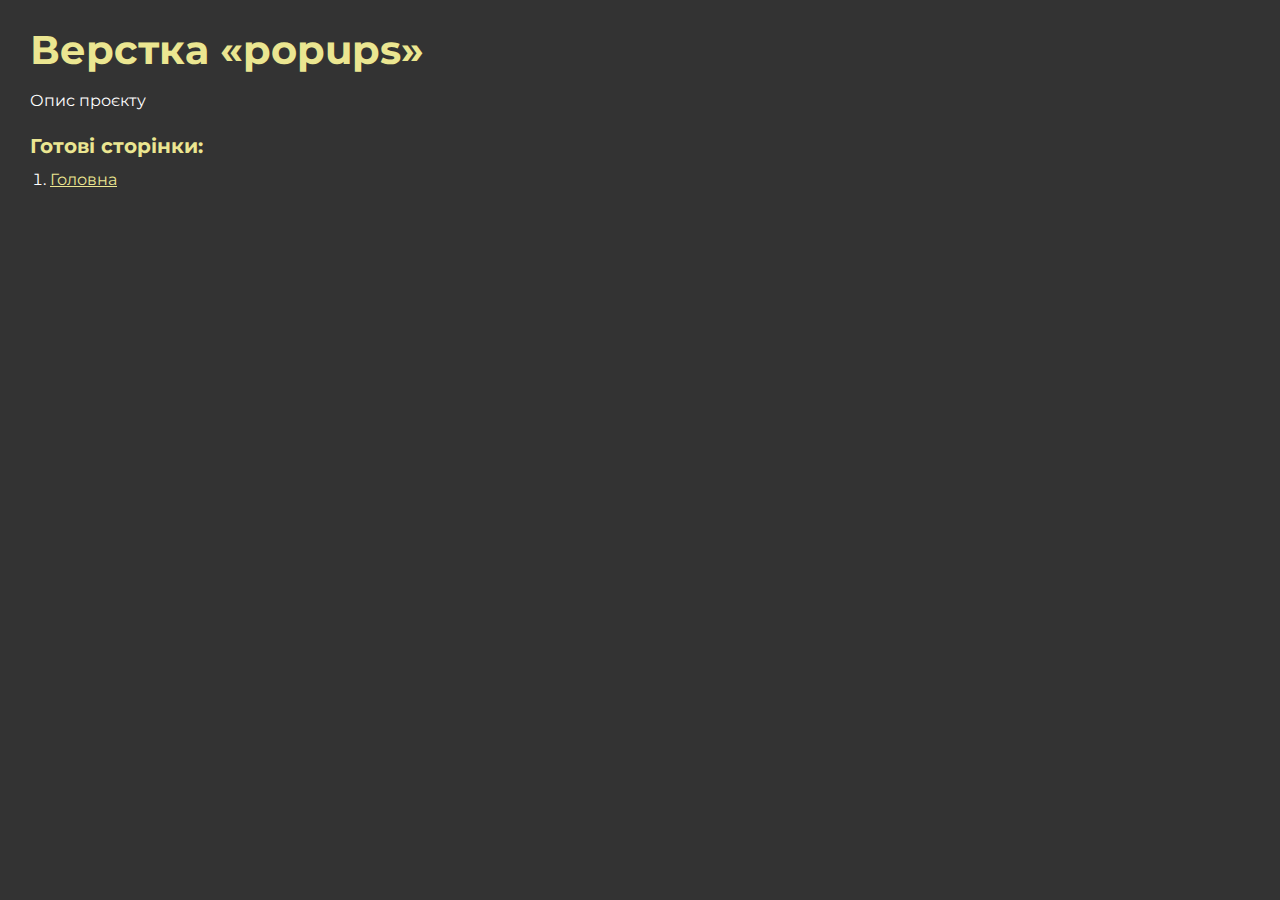
<file: index.html>
<!DOCTYPE html>
<html>

<head>
	<meta charset="UTF-8">
	<meta name="viewport" content="width=device-width, initial-scale=1.0">
	<title>Верстка «popups»</title>
</head>

<body>
	<div class="rootpage">
		<h1>Верстка «popups»</h1>
		<div class="rootpage__info">
			Опис проєкту
		</div>
		<h2>Готові сторінки:</h2>
		<ol class="rootpage__list">
			<li><a target="_blank" href="home.html">Головна</a></li>
		</ol>
	</div>
</body>
<style>
	@charset "UTF-8";
	@import url("https://fonts.googleapis.com/css?family=Montserrat:regular,700&display=swap");

	*,
	*::before,
	*::after {
		padding: 0px;
		margin: 0px;
		border: 0px;
		box-sizing: border-box;
	}

	html,
	body {
		height: 100%;
		margin: 0;
		padding: 0;
		min-width: 320px;
		width: 100%;
		color: #fff;
		background-color: #333;
	}

	body {
		font-family: Montserrat;
		font-size: 100%;
		line-height: 1;
		font-size: 1rem;
	}

	a {
		text-decoration: underline;
		color: #ebe691
	}

	a:visited {
		text-decoration: underline;
		color: #aaa768;
	}

	a:hover {
		text-decoration: none;
	}

	ul li {
		list-style: none;
	}

	img {
		vertical-align: top;
	}

	.wrapper {
		width: 100%;
		min-height: 100%;
		overflow: hidden;
	}

	.rootpage {
		padding: 30px;
		display: flex;
		flex-direction: column;
		align-items: flex-start;
	}

	@media (max-width: 767px) {
		.rootpage {
			padding: 30px 15px;
		}
	}

	h1 {
		color: #ebe691;
		font-size: 2.5rem;
		margin: 0px 0px 1.25rem 0px;
	}

	@media (max-width: 767px) {
		h1 {
			font-size: 1.85rem;
			margin: 0px 0px 1.25rem 0px;
		}
	}

	h2 {
		color: #ebe691;
		font-size: 1.25rem;
		margin: 0px 0px 1rem 0px;
	}

	@media (max-width: 767px) {
		h2 {
			font-size: 1.125rem;
			margin: 0px 0px 1rem 0px;
		}
	}

	.rootpage__info {
		line-height: 140%;
		margin: 0px 0px 1.5rem 0px;
	}

	.rootpage__list {
		margin: 0px 0px 2.25rem 1.25rem;
	}

	.rootpage__list li:not(:last-child) {
		margin: 0px 0px 15px 0px;
	}

	.rootpage__contacts,
	.rootpage__tnx {
		border-radius: 200px;
		padding: 20px 65px;
		line-height: 140%;
	}

	@media (max-width: 767px) {

		.rootpage__contacts,
		.rootpage__tnx {
			border-radius: 40px;
			padding: 20px;
		}
	}

	.rootpage__contacts {
		background: #32b5a4;

	}

	.rootpage__contacts a {
		color: #ebe691;
	}

	.rootpage__tnx {
		background: #c22d63;
		margin: 0px 0px 1rem 0px;
	}
</style>

</html>
</file>
